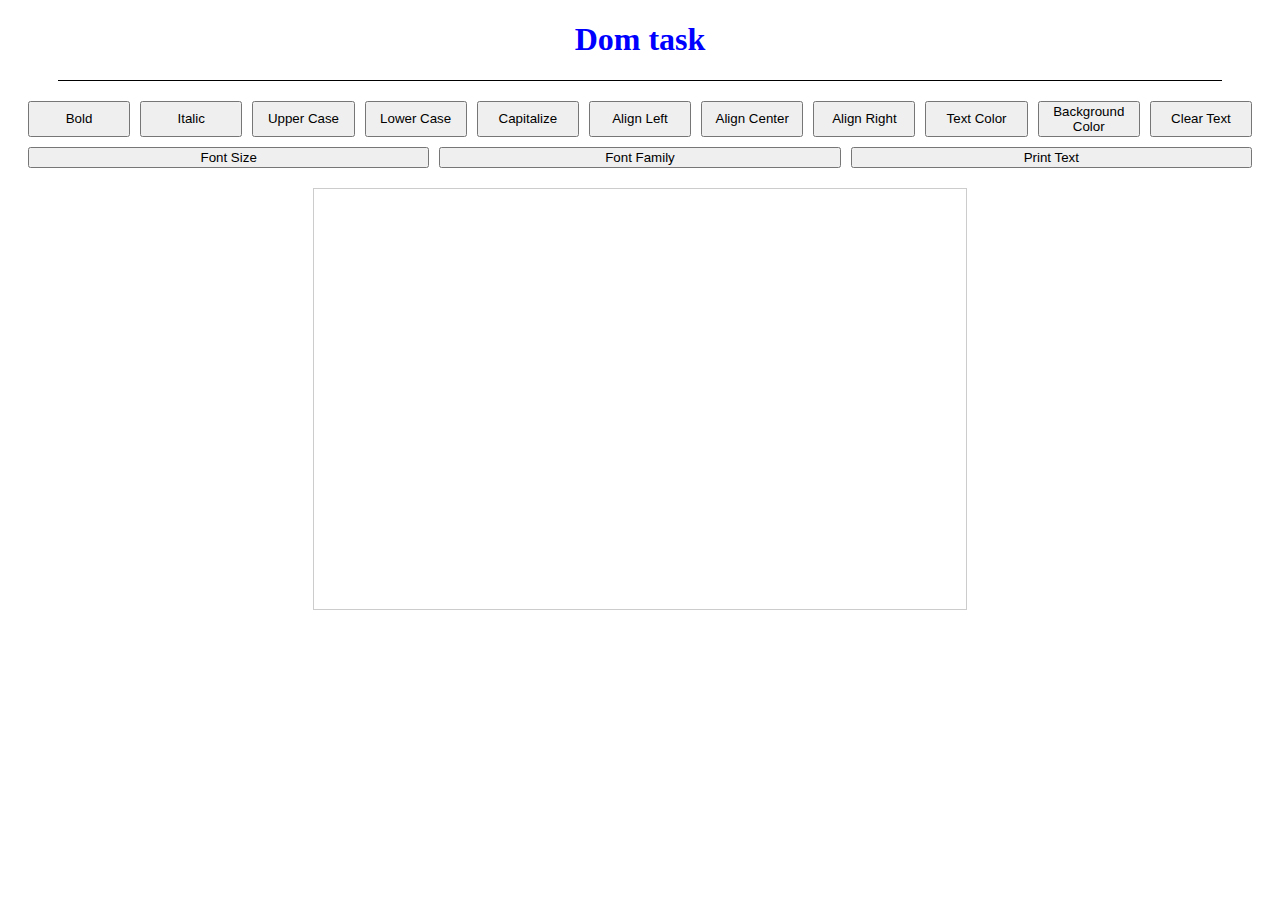
<file: dom task/index.html>
<!DOCTYPE html>
<html lang="en">
<head>
    <meta charset="UTF-8">
    <meta name="viewport" content="width=device-width, initial-scale=1.0">
    <link rel="stylesheet" href="/dom task/style.css">
    <title>Document</title>
</head>
<body>
    <section>
        <header>
            <h1>Dom task</h1>
        </header>
        <div class="btn">
            <button type="button" id="boldBtn" onclick="makeBold()">Bold</button>
            <button type="button" id="italicBtn" onclick="makeItalic()">Italic</button>
            <button type="button" id="upperCaseBtn" onclick="makeUpperCase()">Upper Case</button>
            <button type="button" id="lowerCaseBtn" onclick="makeLowerCase()">Lower Case</button>
            <button type="button" id="capitalizeBtn" onclick="capitalizeText()">Capitalize</button>
            <button type="button" id="alignLeftBtn" onclick="alignLeft()">Align Left</button>
            <button type="button" id="alignCenterBtn" onclick="alignCenter()">Align Center</button>
            <button type="button" id="alignRightBtn" onclick="alignRight()">Align Right</button>
            <button type="button" id="textColorBtn" onclick="changeTextColor()">Text Color</button>
            <button type="button" id="bgColorBtn" onclick="changeBackgroundColor()">Background Color</button>
            <button type="button" id="clearTextBtn" onclick="clearText()">Clear Text</button>
            <button type="button" id="fontSizeBtn" onclick="changeFontSize()">Font Size</button>
            <button type="button" id="fontFamilyBtn" onclick="changeFontFamily()">Font Family</button>
            <button type="button" id="printTextBtn" onclick="printText()">Print Text</button>
        </div>
        <div class="textarea">
            <div contenteditable="true" id="mytext" style="border: 1px solid #ccc; padding: 10px; width: 50%; height: 400px; margin: 0 auto;"></div>
        </div>
        <div id="formattedText"></div>
    </section>
    <script src="/dom task/dom.js"></script>
</body>
</html>
</file>
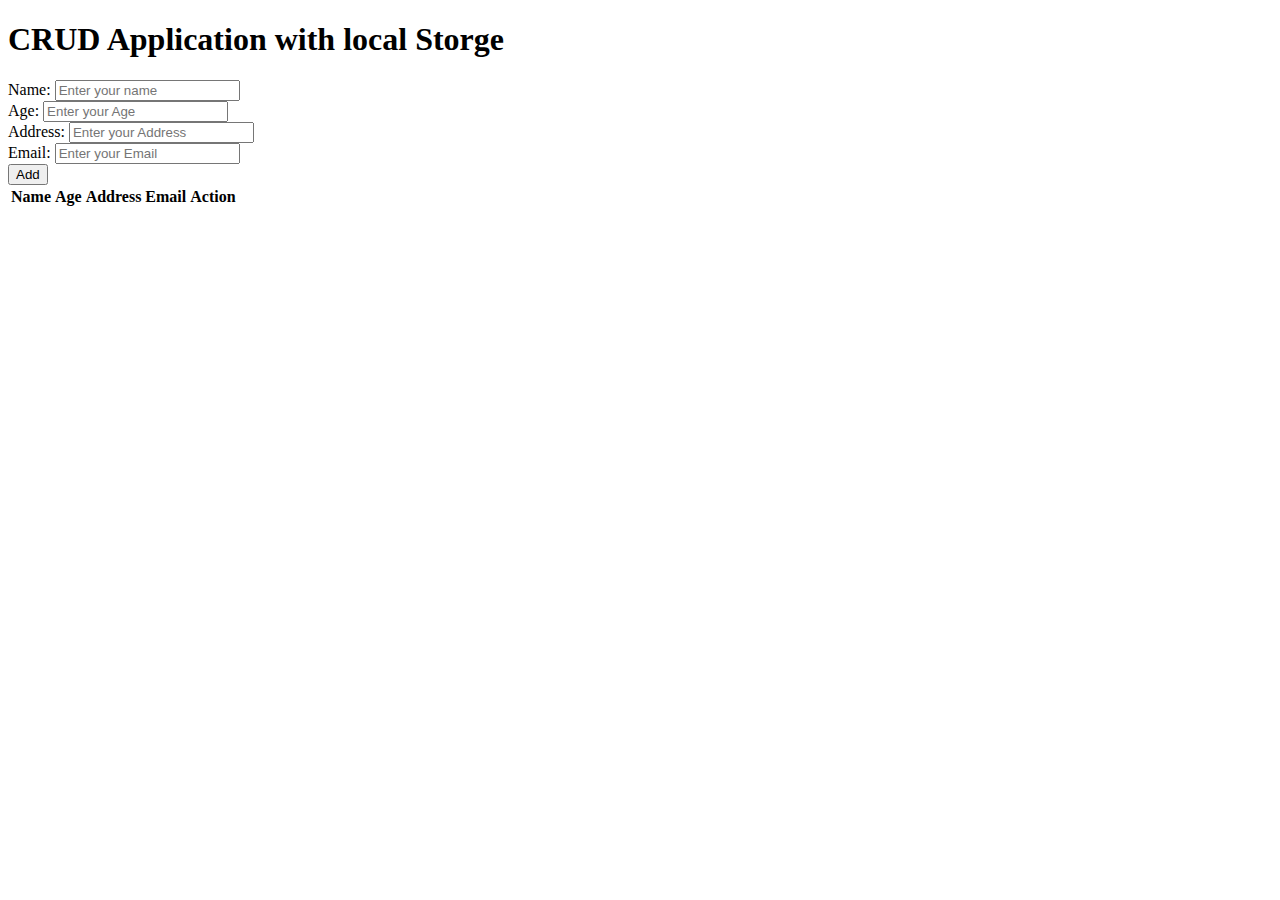
<file: json/index.html>
<!DOCTYPE html>
<html lang="en">
<head>
    <meta charset="UTF-8">
    <meta name="viewport" content="width=device-width, initial-scale=1.0">
    <title>Document</title>
</head>
<body>
    <h1>CRUD Application with local Storge</h1>
    <div>
        <label for="name">Name:</label>
        <input type="text" id="name" name="name" placeholder="Enter your name">
    </div>
    <div>
        <label for="age">Age:</label>
        <input type="text" id="age" name="age" placeholder="Enter your Age">
    </div>
    <div>
        <label for="Address">Address:</label>
        <input type="text" id="address" name="address" placeholder="Enter your Address">
    </div>
    <div>
        <label for="email">Email:</label>
        <input type="text" id="email" name="email" placeholder="Enter your Email">
    </div>
    <button onclick="myCreateFunction()">Add</button>
    <table id="myTable">
        <tr>
            <th>Name</th>
            <th>Age</th>
            <th>Address</th>
            <th>Email</th>
            <th>Action</th>
        </tr>
    </table>

    <script>
        function saveToLocalStorge(){
            const inputName=document.getElementById("name").value;
            const inputAge=document.getElementById("age").value;
            const inputAddress=document.getElementById("address").value;
            const inputEmail=document.getElementById("email").value;
        }
        const user ={
            name: inputName,
            age: inputAge,
            address: inputAddress,
            email: inputEmail
        }


        function myCreateFunction() {
            var table = document.getElementById("myTable");
            var row = table.insertRow(0);
            var cell1 = row.insertCell(0);
            var cell2 = row.insertCell(1);
            var cell3 = row.insertCell(2);
            var cell4 = row.insertCell(3);
            cell1.inputName = name;
            cell2.inputAge = age;
            cell3.inputAddress = address;
            cell4.inputEmail = email;
        }
    </script>
</body>
</html>
</file>
<file: dom task/style.css>
header {
    border-bottom: 1px solid black;
    padding: 0 30px;
    margin: 0 50px;
}
h1 {
    color: blue;
    text-align: center;
}
.btn {
    display: flex;
    flex-wrap: wrap;
    justify-content: center;
    gap: 10px; 
    margin: 20px;
}
.btn button {
    flex: 1 1 auto;
    width: calc((100% / 11) - 10px); 
}
.textarea {
    text-align: center;
}
#mytext {
    width: 50%;
    height: 400px; 
    border: 5px solid black;
    margin: 0 auto; 
}
@media (max-width: 600px) {
    .btn button {
        flex: 1 1 100%;
    }
}
</file>
